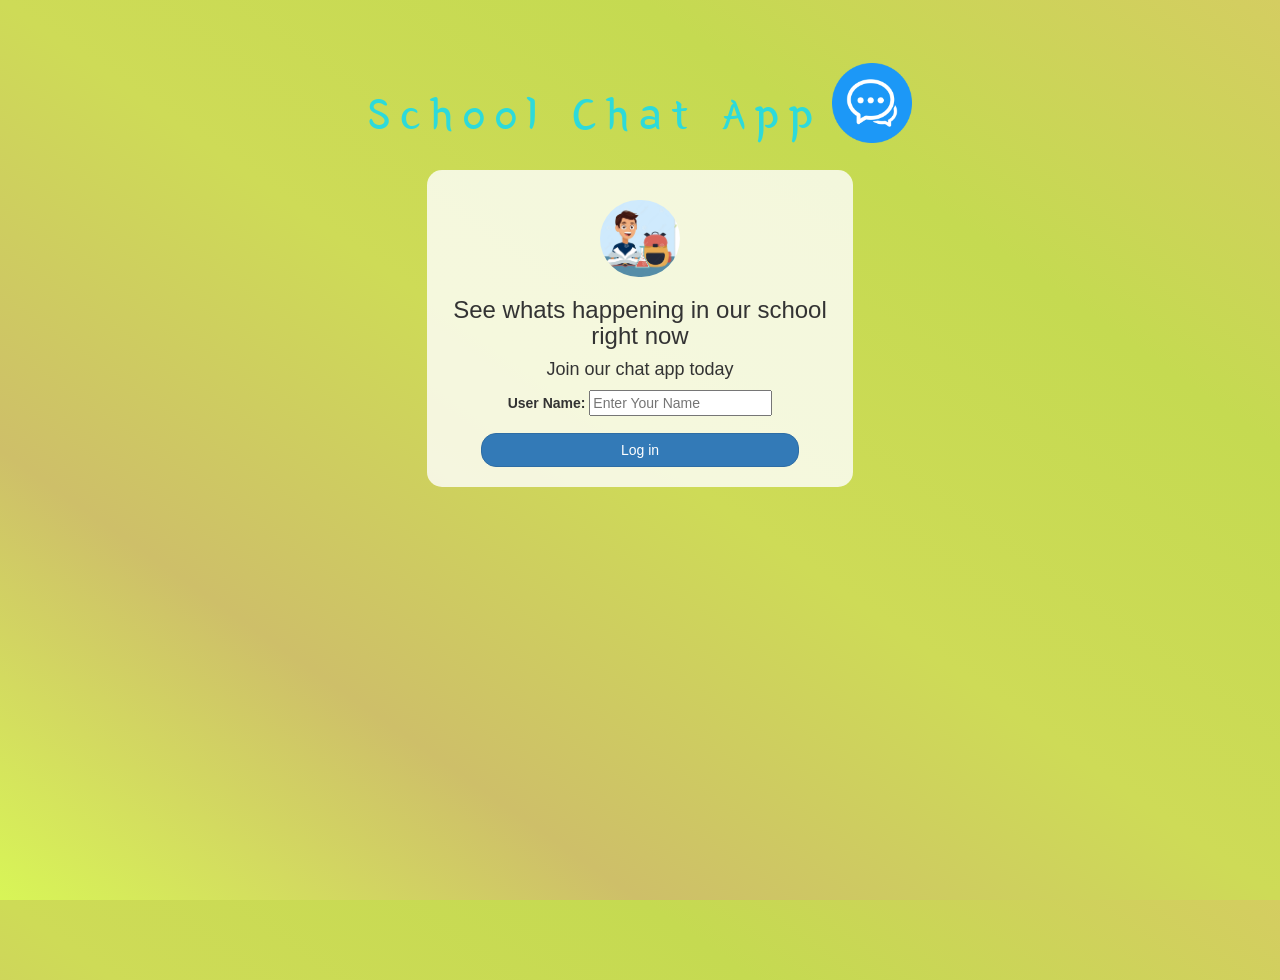
<file: index.html>
<!DOCTYPE html>
<html>
<head>
	<title>School Chat App</title>
<link href="https://fonts.googleapis.com/css?family=Yeon+Sung&display=swap" rel="stylesheet"><meta name="viewport" content="width=device-width, initial-scale=1">

<link rel="stylesheet" href="https://maxcdn.bootstrapcdn.com/bootstrap/3.4.0/css/bootstrap.min.css">
<script src="https://ajax.googleapis.com/ajax/libs/jquery/3.4.1/jquery.min.js"></script>
<script src="https://maxcdn.bootstrapcdn.com/bootstrap/3.4.0/js/bootstrap.min.js"></script>

<link rel="stylesheet" type="text/css" href="style.css">
<script src="kwitter.js"></script>
</head>
<body>
<center>
	<h1 class="header">	
		School Chat App	<sup>
	<img src="Msg.png">
	</sup>
</h1>
	<div class="col-lg-4 col-md-6 col-sm-6 col-xs-11 login_div">
	<img src="boy.jpg" class="logo">
		<h3 >See whats happening in our school right now</h3>
		<h4 >Join our chat app today</h4>
		<div class="form-group">
		  <label >User Name:</label>

<input type="text" id="user_name" class="form-Control" placeholder="Enter Your Name"> 		  
		</div>
		<button id="login_button" class="btn btn-primary" onclick="addUser();">Log in</button>
		<br><br>
	</div>
</center>
</body>
</html>
</file>
<file: style.css>
html, body
{
  height: 100%;
  margin: 0;
}

body
{
background-image: linear-gradient(to right top, #d8f557, #cebf69, #cedb57, #c5da51, #d4cd61);
}

.header
{
	color: rgb(45, 218, 218);font-family: 'Yeon Sung';font-size: 45px;letter-spacing: 10px;margin-top: 80px;
}
.header img
{
	width: 80px;margin-left: -15px;
}

.login_div
{
	background: rgba(255,255,255,0.8);float: none;border-radius: 15px;
}

.logo
{
	width: 80px;margin-top: 30px;border-radius: 40px;
}

#login_button
{
	width: 80%;border-radius: 15px;
}

.room_name
{
	cursor: pointer;
	font-size: 20px;
}


#logout
{
	font-size: 20px; float: right;
}


#output
{
	padding: 10px; width:80%;background: rgba(255,255,255,0.8);border-radius: 15px;
}

.input_div_room_page
{
	width: 80%;
}

.input_div label
{
	color: white;font-size: 20px;
}


.input_div_message_page
{
	position: fixed;bottom: 0px;width: 100%;background: rgba(255,255,255,0.8);
}
.input_div_message_page label
{
	color: black;
}
.input_div_message_page #msg
{
	width: 80%;
}
.input_div_message_page button
{
	margin-top: 15px;
	width: 50%; 
}
.color_white
{
	color: white
}

.user_tick
{
	width:20px;
}
.message_h4
{
	padding-left:5px;color:grey;
}
</file>
